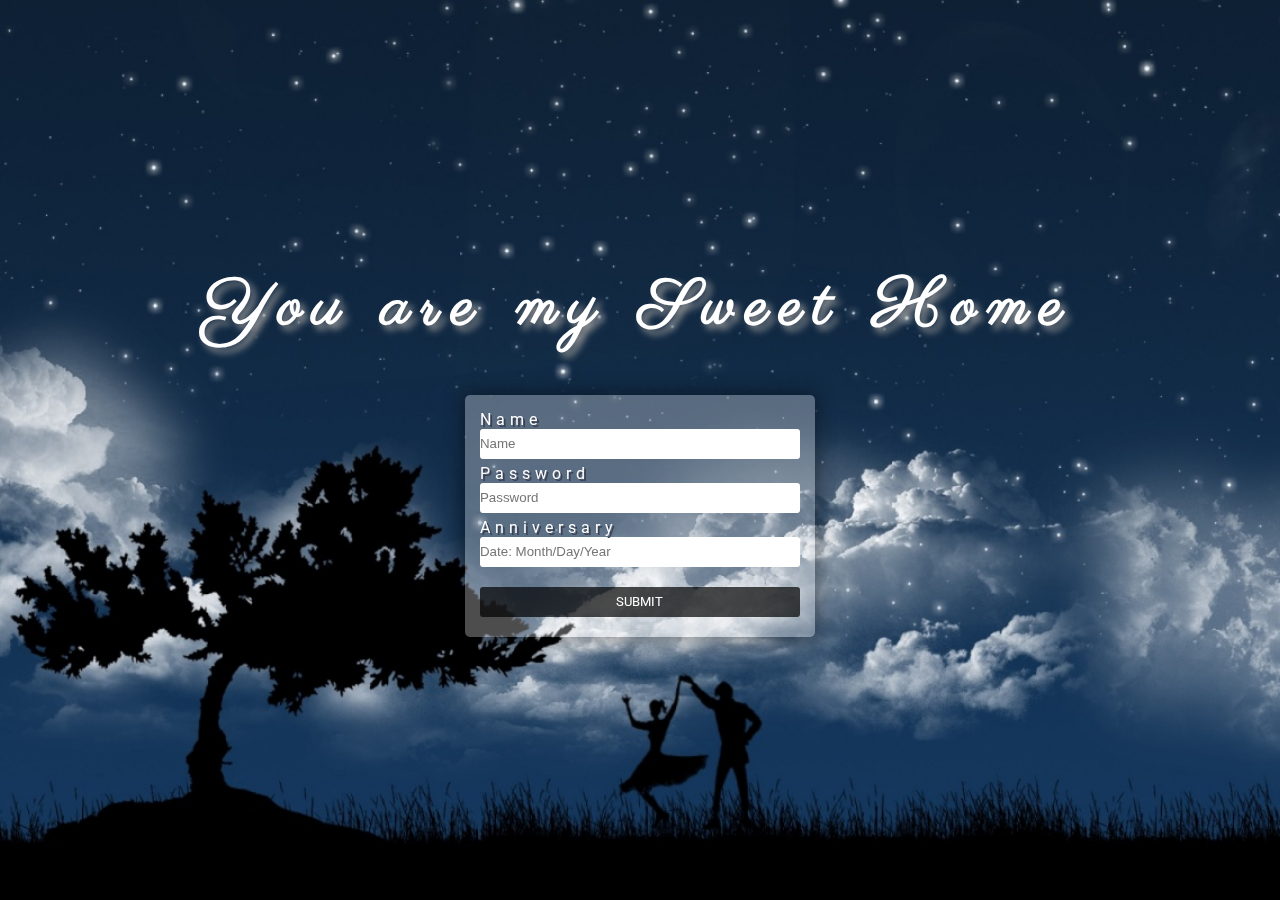
<file: index.html>
<!DOCTYPE html>
<html lang="en">
<head>
    <meta charset="UTF-8">
    <meta name="viewport" content="width=device-width, initial-scale=1.0">
    <link rel="stylesheet" href="css/main.css">
    <script defer src="./js/login.js"></script>
    <title>you're my sweet home</title>
</head>
<body>
    <section class="showcase">
        <div class="video-container">
            <img src="./images/img2.jpg" alt="">
           <!-- <video src="./video/4stringofsweethome.mp4"></video> -->
        </div>
        <div class="content">
            <h1>You are my <span>Sweet Home</span></h1><br>
            <div class="login">
                <form id="form" action="/">
                    <div class="labels">
                        <label for="name">Name</label>
                        <input type="text" name="name" id="name" placeholder="Name" required>

                        <label for="password">Password</label>
                        <input type="password" name="password" id="password" placeholder="Password" type="password" required>

                        <label for="anniversary">Anniversary</label>
                        <input type="password" name="anniversary" id="anniversary" placeholder="Date: Month/Day/Year" type="password" required>

                        <input type="submit" value="SUBMIT">
                    </div>              
                </form>
            </div>

        </div>
    </section>  
</body>
</html>
</file>
<file: css/main.css>
@import url(" https://fonts.googleapis.com/css2?family=Roboto:wght@100&display=swap");
@import url("https://fonts.googleapis.com/css2?family=Parisienne&display=swap");
.messages {
  -webkit-box-orient: horizontal;
  -webkit-box-direction: normal;
  -ms-flex-direction: row;
  flex-direction: row;
  gap: 0 30px;
}

.btn {
  border: 3px white solid;
  padding: 12px 5px 2px 20px;
  border-radius: 50%;
}

* {
  margin: 0;
  padding: 0;
  -webkit-box-sizing: border-box;
  box-sizing: border-box;
}

body {
  font-size: 2rem;
  letter-spacing: 0.7rem;
}

.showcase {
  position: relative;
  display: -webkit-box;
  display: -ms-flexbox;
  display: flex;
  height: 100vh;
  -webkit-box-orient: vertical;
  -webkit-box-direction: normal;
  -ms-flex-direction: column;
  flex-direction: column;
  -webkit-box-pack: center;
  -ms-flex-pack: center;
  justify-content: center;
  text-align: center;
  -webkit-box-align: center;
  -ms-flex-align: center;
  align-items: center;
  padding: 0 20px;
  color: white;
}

.showcase .video-container {
  position: fixed;
  left: 0;
  right: 0;
  width: 100%;
  height: 100%;
  overflow: hidden;
  background: #3a4052 url("/images/img2.jpg") no-repeat center center/cover;
}

.showcase .video-container img {
  min-width: 100%;
  min-height: 100%;
  -o-object-fit: cover;
  object-fit: cover;
  position: absolute;
  top: 50%;
  left: 50%;
  -webkit-transform: translate(-50%, -50%);
  transform: translate(-50%, -50%);
}

.showcase .content {
  font-family: "Parisienne", cursive;
  z-index: 10;
}

.showcase .content h1 {
  text-shadow: 5px 5px 7px rgba(150, 150, 150, 1);
  -webkit-animation: content-load 1000ms ease-in;
  animation: content-load 1000ms ease-in;
}

.showcase .content .login {
  background: rgba(255, 255, 255, 0.3);
  font-family: "Roboto", sans-serif;
  font-size: 1rem;
  max-width: 350px;
  margin: 0 auto;
  padding: 15px;
  text-align: left;
  text-shadow: #3a4052 2px 2px;
  letter-spacing: 5px;
  border-radius: 5px;
  -webkit-box-shadow: 0px 0px 19px 2px rgba(0, 0, 0, 0.44);
  box-shadow: 0px 0px 19px 2px rgba(0, 0, 0, 0.44);
  -webkit-animation: content-load 2000ms ease-in;
  animation: content-load 2000ms ease-in;
}

.showcase .content input {
  display: block;
  margin: 0 auto;
  width: 100%;
  height: 30px;
  outline: none;
  margin-bottom: 5px;
  border-radius: 3px;
  border: none;
}

.showcase .content input[type="submit"] {
  margin-top: 20px;
  background: rgba(0, 0, 0, 0.7);
  color: white;
  font-family: "Roboto", sans-serif;
}

.showcase .content input[type="submit"][type="submit"]:hover {
  background: rgba(0, 0, 0, 0.8);
  -webkit-transform: scale(0.99);
  transform: scale(0.99);
}

@-webkit-keyframes content-load {
  0% {
    opacity: 0;
  }
  100% {
    opacity: 1;
  }
}

@keyframes content-load {
  0% {
    opacity: 0;
  }
  100% {
    opacity: 1;
  }
}
</file>
